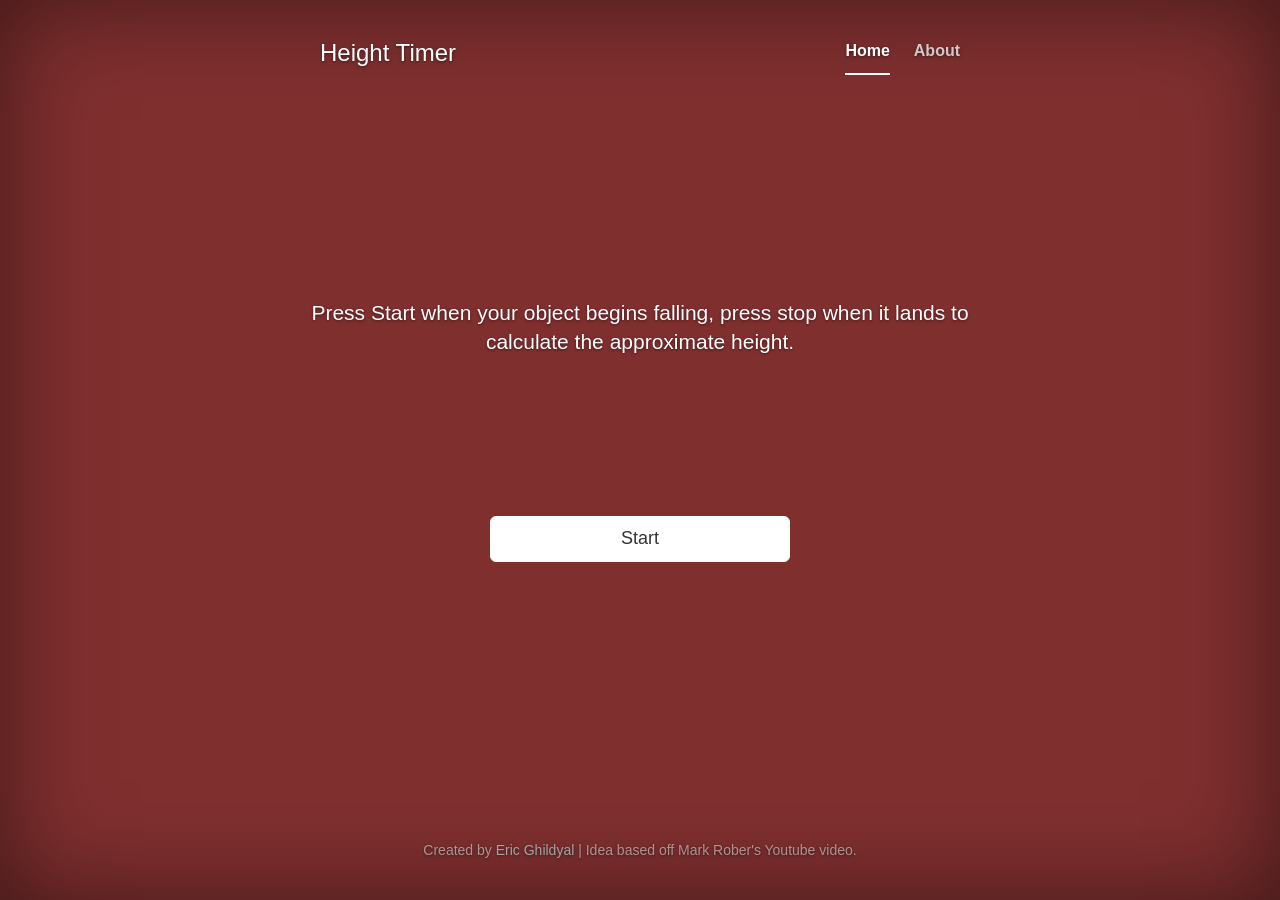
<file: index.html>
<!DOCTYPE html>
<html lang="en">
  <head>
    <meta charset="utf-8">
    <meta http-equiv="X-UA-Compatible" content="IE=edge">
    <meta name="viewport" content="width=device-width, initial-scale=1">
    <meta name="description" content="">
    <meta name="author" content="">

    <title>Height Timer</title>

    <link href="bootstrap.min.css" rel="stylesheet">
	<link href="cover.css" rel="stylesheet">
  </head>

  <body>

    <div class="site-wrapper">

      <div class="site-wrapper-inner">

        <div class="cover-container">

          <div class="masthead clearfix">
            <div class="inner">
              <h3 class="masthead-brand">Height Timer</h3>
              <ul class="nav masthead-nav">
                <li class="active"><a href="index">Home</a></li>
                <li><a href="about">About</a></li>
              </ul>
            </div>
          </div>
         <div class="inner cover">
			<p class="lead">Press Start when your object begins falling, press stop when it lands to calculate the approximate height.</p>
        </div>
		<div>
			<p class="time-disp" id="time"> </p>
			<br>
			<br>
			<p class="time-disp" id="height-ft-disp"> </p>
			<br>
			<br>
			<p class="time-disp" id="height-mt-disp"> </p>
			<br>
			<br>
			<input type="button" value="Start" class="btn btn-lg btn-default" onclick="changebtn()" id ="startstop" />
		 </div>
		 <br>
		 <br>
          <div class="mastfoot">
            <div class="inner">
              <p> Created by <a href="mailto:formalisiskey@gmail.com"> Eric Ghildyal </a> | Idea based off Mark Rober's Youtube video.</p>
            </div>
          </div>

        </div>

      </div>

    </div>

    <!-- Bootstrap core JavaScript
    ================================================== -->
    <!-- Placed at the end of the document so the pages load faster -->
    <script src="https://ajax.googleapis.com/ajax/libs/jquery/1.11.1/jquery.min.js"></script>
    <script src="bootstrap.min.js"></script>
	<script src="script.js"></script>
  </body>
</html>
</file>
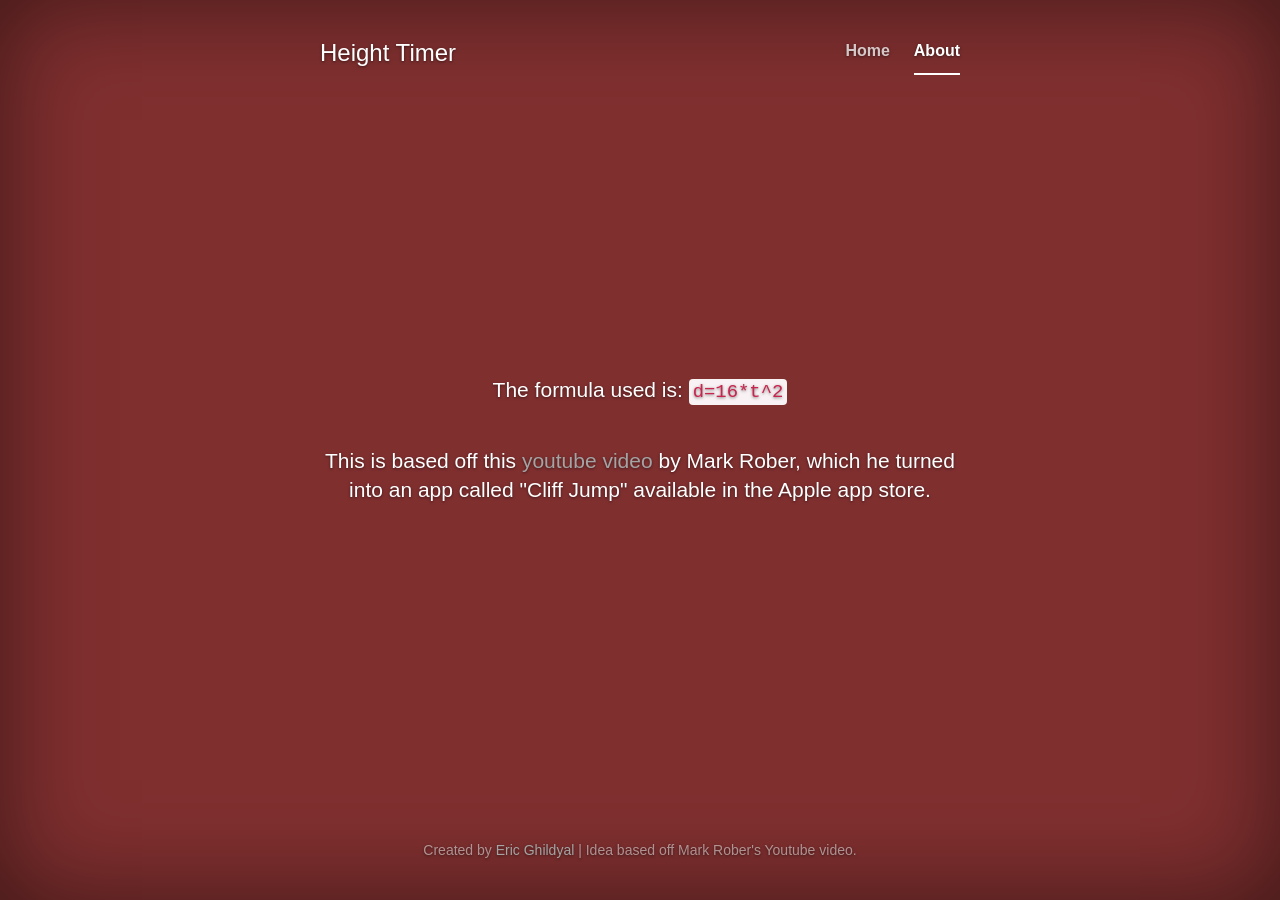
<file: about.html>
<!DOCTYPE html>
<html lang="en">
  <head>
    <meta charset="utf-8">
    <meta http-equiv="X-UA-Compatible" content="IE=edge">
    <meta name="viewport" content="width=device-width, initial-scale=1">
    <meta name="description" content="">
    <meta name="author" content="">

    <title>Height Timer</title>

    <link href="bootstrap.min.css" rel="stylesheet">
	<link href="cover.css" rel="stylesheet">
  </head>

  <body>

    <div class="site-wrapper">

      <div class="site-wrapper-inner">

        <div class="cover-container">

          <div class="masthead clearfix">
            <div class="inner">
              <h3 class="masthead-brand">Height Timer</h3>
              <ul class="nav masthead-nav">
                <li><a href="index">Home</a></li>
                <li class="active"><a href="about">About</a></li>
              </ul>
            </div>
          </div>
          <div class="inner cover">
            <p class="lead">The formula used is: <code>d=16*t^2</code></p>
			<br>
			<p class="lead">This is based off this <a href="https://www.youtube.com/watch?v=z68vta3N5kg"> youtube video </a> by Mark Rober, which he turned into an app called "Cliff Jump" available in the Apple app store.</p>
          </div>

          <div class="mastfoot">
            <div class="inner">
              <p> Created by <a href="mailto:formalisiskey@gmail.com"> Eric Ghildyal </a> | Idea based off Mark Rober's Youtube video.</p>
            </div>
          </div>

        </div>

      </div>

    </div>

    <!-- Bootstrap core JavaScript
    ================================================== -->
    <!-- Placed at the end of the document so the pages load faster -->
    <script src="https://ajax.googleapis.com/ajax/libs/jquery/1.11.1/jquery.min.js"></script>
    <script src="bootstrap.min.js"></script>
  </body>
</html>
</file>
<file: cover.css>
/*
 * Globals
 */

/* Links */
a,
a:focus,
a:hover {
  color: #A4A4A4;
}

/* Custom default button */
.btn-default,
.btn-default:hover,
.btn-default:focus {
  color: #333;
  text-shadow: none; /* Prevent inheritence from `body` */
  background-color: #fff;
  border: 1px solid #fff;
  width: 300px;
}


/*
 * Base structure
 */

html,
body {
  height: 100%;
  background-color: #802f2f;
}
body {
  color: #fff;
  text-align: center;
  text-shadow: 0 1px 3px rgba(0,0,0,.5);
}

/* Extra markup and styles for table-esque vertical and horizontal centering */
.site-wrapper {
  display: table;
  width: 100%;
  height: 100%; /* For at least Firefox */
  min-height: 100%;
  -webkit-box-shadow: inset 0 0 100px rgba(0,0,0,.5);
          box-shadow: inset 0 0 100px rgba(0,0,0,.5);
}
.site-wrapper-inner {
  display: table-cell;
  vertical-align: top;
}
.cover-container {
  margin-right: auto;
  margin-left: auto;
}

/* Padding for spacing */
.inner {
  padding: 30px;
}


/*
 * Header
 */
.masthead-brand {
  margin-top: 10px;
  margin-bottom: 10px;
}

.masthead-nav > li {
  display: inline-block;
}
.masthead-nav > li + li {
  margin-left: 20px;
}
.masthead-nav > li > a {
  padding-right: 0;
  padding-left: 0;
  font-size: 16px;
  font-weight: bold;
  color: #fff; /* IE8 proofing */
  color: rgba(255,255,255,.75);
  border-bottom: 2px solid transparent;
}
.masthead-nav > li > a:hover,
.masthead-nav > li > a:focus {
  background-color: transparent;
  border-bottom-color: #a9a9a9;
  border-bottom-color: rgba(255,255,255,.25);
}
.masthead-nav > .active > a,
.masthead-nav > .active > a:hover,
.masthead-nav > .active > a:focus {
  color: #fff;
  border-bottom-color: #fff;
}

@media (min-width: 768px) {
  .masthead-brand {
    float: left;
  }
  .masthead-nav {
    float: right;
  }
}


/*
 * Cover
 */

.cover {
  padding: 0 20px;
}
.cover .btn-lg {
  padding: 10px 20px;
  font-weight: bold;
}


/*
 * Footer
 */

.mastfoot {
  color: #999; /* IE8 proofing */
  color: rgba(255,255,255,.5);
}


/*
 * Affix and center
 */

@media (min-width: 768px) {
  /* Pull out the header and footer */
  .masthead {
    position: fixed;
    top: 0;
  }
  .mastfoot {
    position: fixed;
    bottom: 0;
  }
  /* Start the vertical centering */
  .site-wrapper-inner {
    vertical-align: middle;
  }
  /* Handle the widths */
  .masthead,
  .mastfoot,
  .cover-container {
    width: 100%; /* Must be percentage or pixels for horizontal alignment */
  }
}

@media (min-width: 992px) {
  .masthead,
  .mastfoot,
  .cover-container {
    width: 700px;
  }
  
.time-disp{
	font-size: 25px;
}
}
</file>
